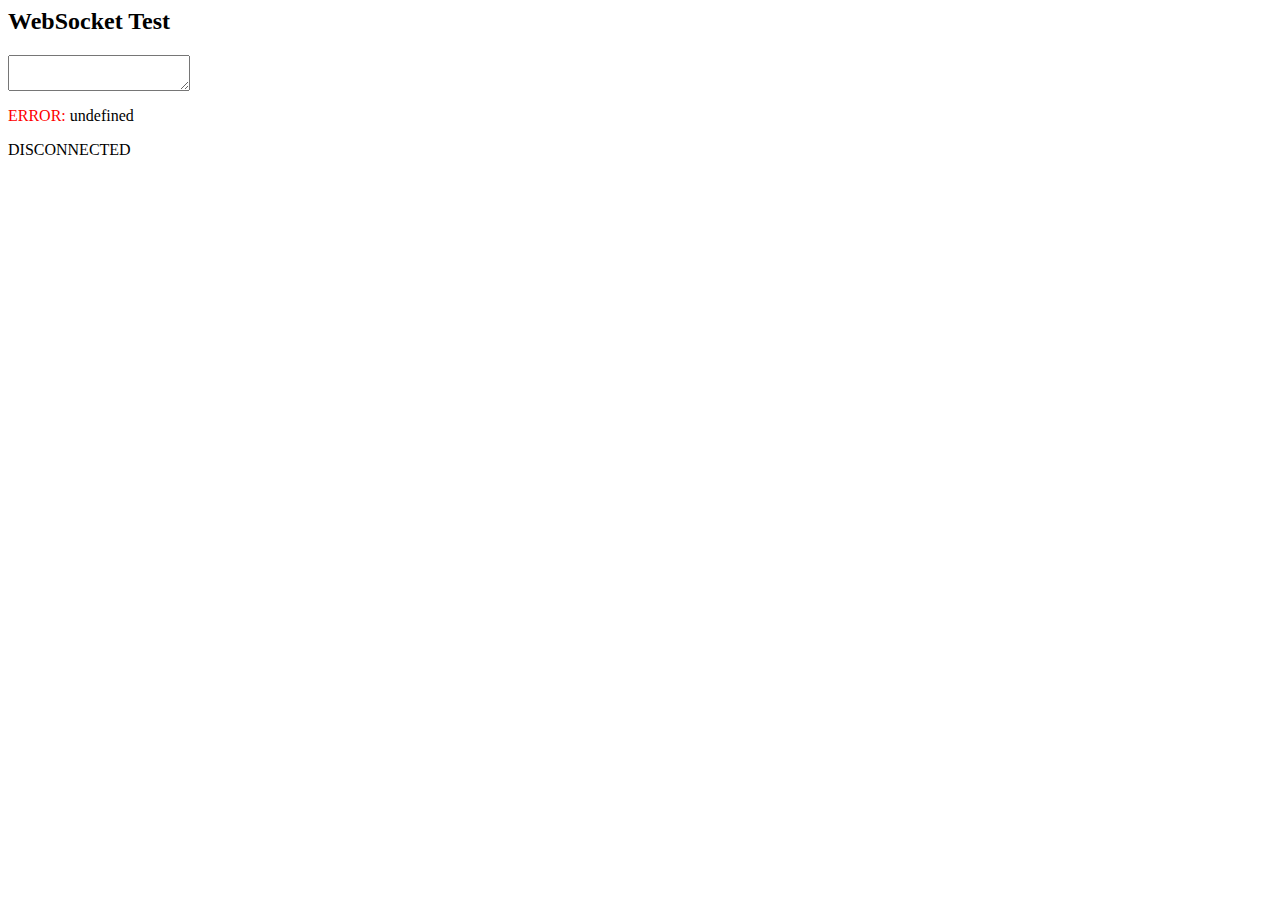
<file: src/server/web/wstest/index.html>
<HTML>
<HEAD>
</HEAD>
<BODY>
<script language="javascript" type="text/javascript">

  var wsUri = "ws://" +location.hostname+ ":9000/client";
	console.log( wsUri );
  var output;

  function init()
  {
    output = document.getElementById("output");
    testWebSocket();
  }

  function testWebSocket()
  {
    websocket = new WebSocket(wsUri);
    websocket.onopen = function(evt) { onOpen(evt) };
    websocket.onclose = function(evt) { onClose(evt) };
    websocket.onmessage = function(evt) { onMessage(evt) };
    websocket.onerror = function(evt) { onError(evt) };
  }

  function onOpen(evt)
  {
    writeToScreen("CONNECTED");
	doSend('{}' );
//    doSend('{"args": ["entity", 1000], "kwargs": {}, "op": "ClientUpdater__requestUpdates", "seq": 1, "context": ["ClientUpdater", 0]}');
  }

  function onClose(evt)
  {
    writeToScreen("DISCONNECTED");
  }

  function onMessage(evt)
  {
	obj = JSON.parse(evt.data);
	console.log( obj );
	writeToScreen('<span style="color: blue;">RESPONSE: ' + evt.data+'</span>');
  }

  function onError(evt)
  {
    writeToScreen('<span style="color: red;">ERROR:</span> ' + evt.data);
  }

  function doSend(message)
  {
    writeToScreen("SENT: " + message); 
    websocket.send(message);
  }

  function writeToScreen(message)
  {
    var pre = document.createElement("p");
    pre.style.wordWrap = "break-word";
    pre.innerHTML = message;
    output.appendChild(pre);
  }

  window.addEventListener("load", init, false);

</script>


<h2>WebSocket Test</h2>

<TEXTAREA id=wsresp></TEXTAREA>

<div id="output"></div>

</BODY>
</HTML>
</file>
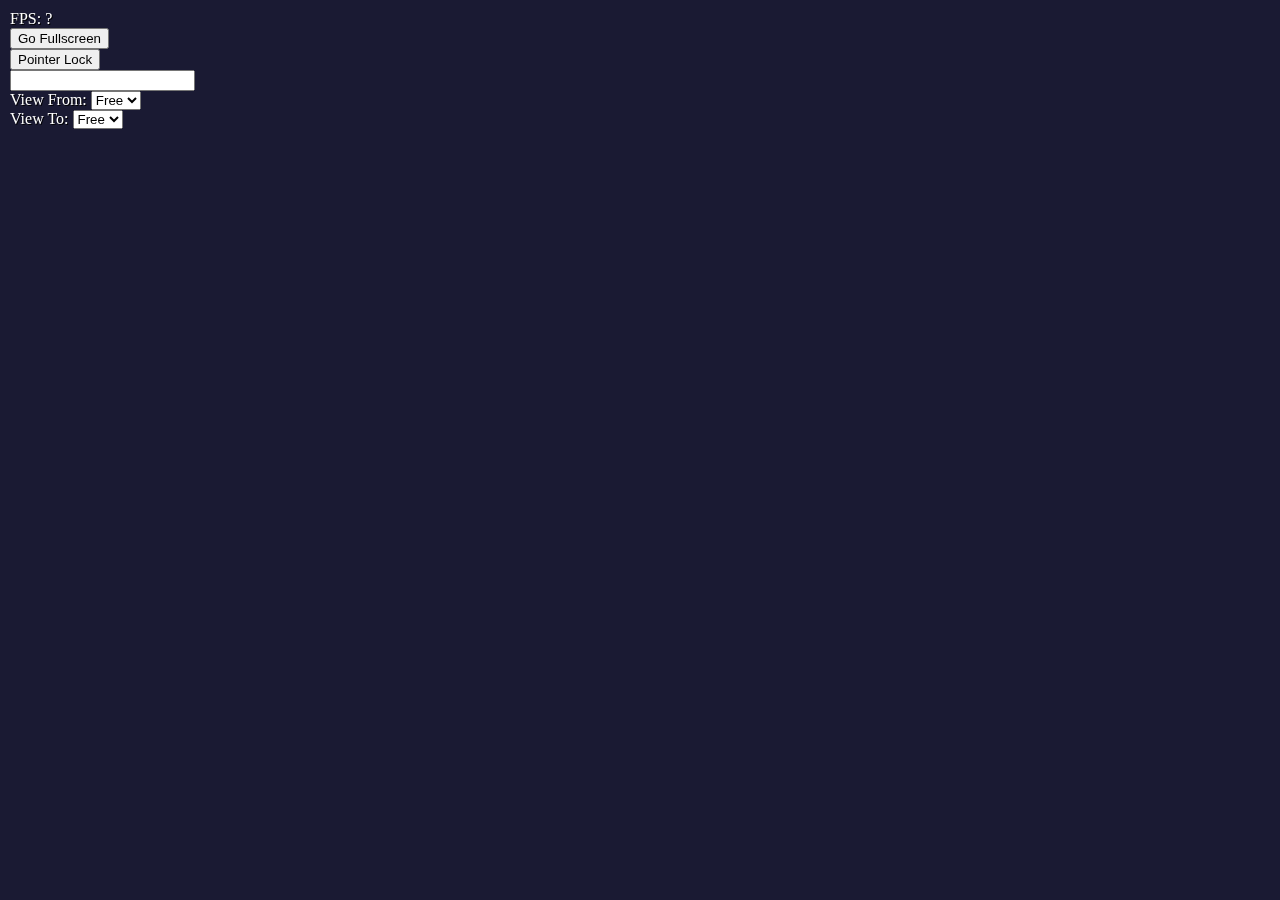
<file: src/server/web/cngui/mainscreen.html>
<!DOCTYPE html>
<!--
/*
 * Copyright (C) 2010-2012 <>< Charles Lohr
 *    Based off of http://www.khronos.org/webgl/wiki/Tutorial
 *
 */
 -->
<html>
<head>
<link rel="stylesheet" href="util.css">
<meta http-equiv="Content-Type" content="text/html; charset=utf-8">
<title>Bridgesim Main Screen</title>
<script src="J3DIMath.js" type="text/javascript"> </script>
<script src="mainscreen.js" > </script>
<script src="CNWebGL.js" > </script>
<script src="CNWebGLUtil.js" > </script>
<script src="websocket.js"></script>
<script src="util.js"></script>

<script>

    width = -1;
    height = -1;

    frame = 0;

    game = new Object();
    game.arbitrarytime = 0;

    function update( dtime )
    {
		//First, dig through dictionary and update the list under 'view from'
		GameUpdate();

		frame++;
		game.arbitrarytime += dtime;
    }

    function start()
    {
		cwgcanvas = document.getElementById("example");
	   	fpscounter = document.getElementById("framerate");
	
		cwg = new CNWebGL( cwgcanvas, [ "vNormal", "vColor", "vPosition"], fpscounter );

		cwg.trace = function( str ) {
			console.log( str );

		wsInitString = '{"args": ["entity", 10], "kwargs": {}, "op": "ClientUpdater__requestUpdates", "seq": 1 }';
		StartWebSocket();

		AttachMouseWheel( MouseWheelEvent, document.getElementById("example") ); 
		setupPoinerMotion( PointerMotionFn );
	}

	cwg.trace( "Loaded." );
	cwg.overridefull = true;
	cwg.uniforms["LightDir"] = new CreateUniformFloat4("LightDir",cwg );
	cwg.uniforms["LightDir"].x = 0.0;
	cwg.uniforms["LightDir"].y = -1.0;
	cwg.uniforms["LightDir"].z = 0.0;
	cwg.uniforms["LightDir"].w = 0.0;

	var rt = cwg.root;

	rootperspective = new CNGLCreatePerspectiveNode( cwg, "RootPerspective" );
	rootperspective.near = 1;
	rootperspective.far = 10000;
	rt.children.push( rootperspective);

	midupdateobject = new CNGLCreateNode( cwg, "midupdateobject" );
	midupdateobject.render = GamePostUpdate
	rt.children.push( midupdateobject );

	rootortho = new CNGLCreateOrthographicNode( cwg, "RootOrtho" );
	rt.children.push( rootortho );

	var rootshader = new CNGLCreateShaderAsset( cwg, "RootShader" );
	rootshader.loadobjs( "default.vert", "default.frag" );
	rootperspective.assets.push( rootshader );
	rootortho.assets.push( rootshader );
	

	cwg.last_time = new Date();

	setInterval(function() {
		var this_time = new Date();
		var dtime = (this_time.getTime() - cwg.last_time.getTime())/1000.0;
		cwg.last_time = this_time;
		update(dtime);
		cwg.Draw(); 
//		postupdate(dtime);
	}, 10);

		cwgcanvas.onmousedown = function ( ev )
		{
		}
		cwgcanvas.onmouseup = function ( ev ){
		}
    }




function keyup( ev )
{
}

function keydown( ev )
{
}

function PointerMotionFn( x, y, rx, ry, mouse, locked )
{
	document.getElementById( "status" ).value =  x + " " + y + " " + rx + " " + ry + " " + mouse + " " + locked;
	if( mouse || locked )
	{
		MainScreenRelativeRotationMotion( rx, ry );
	}
}

</script>
</head>

<body onload="start()" onkeydown="keydown(event);" onkeyup="keyup(event);" >


<DIV id=te class="corner">
	<div id=tray STYLE="position:fixed;top:10px;left:10px;color:#ffffff;text-shadow: 1px 1px #000000;">
		<div id="framerate"></DIV>
		<div id="buttons">
			<INPUT TYPE=SUBMIT onclick="goFullScreen( document.getElementById('te') );" name=fsbtn VALUE="Go Fullscreen"><BR>
			<INPUT TYPE=SUBMIT onclick="pointerlock( !ispointerlocked, document.getElementById('example') );" name=ptrlok VALUE="Pointer Lock"><BR>
			<INPUT TYPE=TEXT id="status"><BR>
			View From: <SELECT id="viewfrom"><OPTION value="-1">Free</OPTION></SELECT><BR>
			View To: <SELECT id="viewto"><OPTION value="-1">Free</OPTION></SELECT>
		</div>
	</div>

	<div id=targets class="corner"></div>

	<canvas id="example" WIDTH="100%">Upgrade your browser, it does not support canvas.</canvas>
</DIV>


</html>
</file>
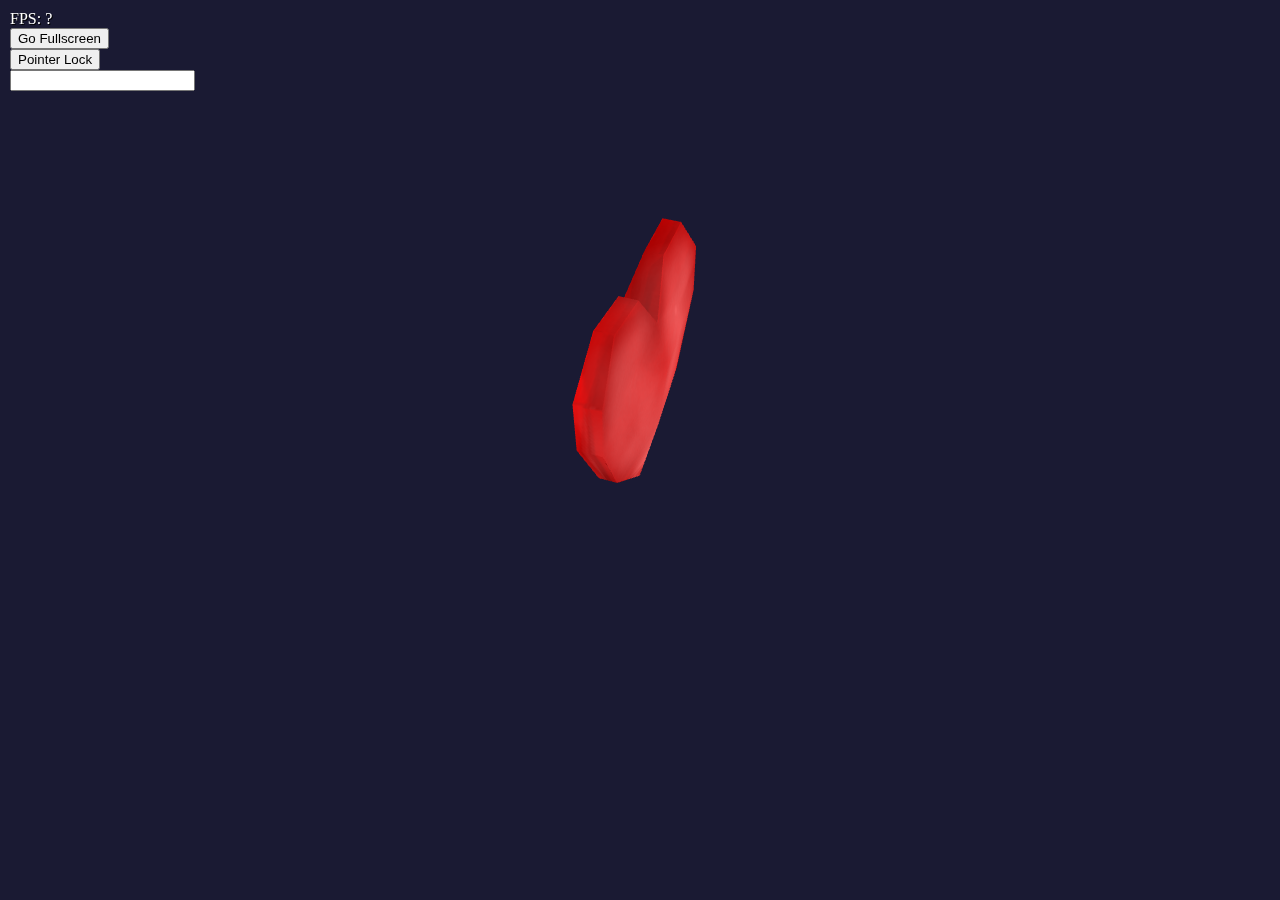
<file: src/server/web/cngui/test.html>
<!DOCTYPE html>
<!--
/*
 * Copyright (C) 2010-2012 <>< Charles Lohr
 *    Based off of http://www.khronos.org/webgl/wiki/Tutorial
 *
 */
 -->
<html>
<head>
<meta http-equiv="Content-Type" content="text/html; charset=utf-8">
<title>CNWebGL Test</title>


<script src="J3DIMath.js" type="text/javascript"> </script>
<script src="CNWebGL.js" > </script>
<script src="CNWebGLUtil.js" > </script>
<script src="websocket.js"></script>

<script id="vert" type="x-shader/x-vertex">
	uniform mat4 MVPMatrix;
	uniform mat4 NormalMatrix;
	uniform vec4 LightDir;

	attribute vec3 vNormal;
	attribute vec4 vTexCoord;
	attribute vec4 vPosition;

	varying vec3 v_Dot;
	varying float fDot;
	varying vec2 v_texCoord;

	void main()
	{
		gl_Position = MVPMatrix * vPosition;
		v_texCoord = vTexCoord.st;
		vec4 transNormal = NormalMatrix * vec4(normalize(vNormal), 1);
		//transNormal.z *= -1.0;
		fDot = dot(normalize(transNormal.xyz), normalize(LightDir.xyz)) / 2.0 + .5;
		v_Dot = vec3( fDot );
	}
</script>

<script id="frag" type="x-shader/x-fragment">
#ifdef GL_ES
	precision mediump float;
#endif

	uniform sampler2D sampler2d;

	varying vec3 v_Dot;
	varying vec2 v_texCoord;
	varying float fDot;

	void main()
	{
		vec2 texCoord = vec2(v_texCoord.s, 1.0 - v_texCoord.t);
		vec4 color = texture2D(sampler2d, texCoord);
		color.a = 1.;
		//gl_FragColor = vec4( 1.-abs( color.xyz * (v_Dot-0.5)*2.0 ), color.a);
		gl_FragColor = vec4( color.rgba );
	}
</script>


<script>

    width = -1;
    height = -1;

    frame = 0;

    game = new Object();
    game.arbitrarytime = 0;

    function update( dtime )
    {
		frame++;
		game.arbitrarytime += dtime;

		game.gamesuperalert.matrix.makeIdentity();
		game.gamesuperalert.matrix.translate( Math.sin( game.arbitrarytime * 10. ), 0, 0 );
		game.gamesuperalert.matrix.rotate( game.arbitrarytime * 100, 0, 0, 1 );
    }

    function start()
    {
		var c = document.getElementById("example");
	   	fpscounter = document.getElementById("framerate");
	
		cwg = new CNWebGL( c, [ "vNormal", "vColor", "vPosition"], fpscounter );

		cwg.trace = function( str ) {
			console.log( str );

		wsInitString = '{"args": ["entity", 10], "kwargs": {}, "op": "ClientUpdater__requestUpdates", "seq": 1 }';
		StartWebSocket();
	}

	cwg.trace( "Loaded." );
	cwg.overridefull = true;
	cwg.uniforms["LightDir"] = new CreateUniformFloat4("LightDir",cwg );
	cwg.uniforms["LightDir"].x = 0.0;
	cwg.uniforms["LightDir"].y = -1.0;
	cwg.uniforms["LightDir"].z = 0.0;
	cwg.uniforms["LightDir"].w = 0.0;

	var ss = document.getElementById("vshader" );
	var rt = cwg.root;

	rootperspective = new CNGLCreatePerspectiveNode( cwg, "RootPerspective" );
	rootperspective.near = 1;
	rootperspective.far = 400;
	rootperspective.angle = 45;
	rt.children.push( rootperspective);


	
	var tt = new CNGLCreateTextureAsset( cwg, "alert_text" );
	var tm = new CNGLCreateLoadableModelNode(cwg, "alert_mod" );
	tt.load( "alert1.png" );
	tm.LoadOBJModelURI( "alert1.obj");

	game.gamealert = new CNGLCreateTransformNode(cwg);
	game.gamesuperalert = new CNGLCreateTransformNode(cwg);
	game.gamealert.children.push( tm );
	game.gamealert.assets.push( tt );

	game.gamesuperalert.matrix.translate( [0,0,0] );
	game.gamesuperalert.children.push( game.gamealert );
	rootperspective.children.push( game.gamesuperalert );
	
	var rootshader = new CNGLCreateShaderAsset( cwg, "RootShader" );
	rootshader.loadobjs( "vert", "frag" );
	rootperspective.assets.push( rootshader );

	rootperspective.at[0] = 0;
	rootperspective.at[1] = 0;
	rootperspective.at[2] = 0;

	rootperspective.eye[0] = 10;
	rootperspective.eye[1] = 0;
	rootperspective.eye[2] = 10;

	rootperspective.up[0] = 0;
	rootperspective.up[1] = 0;
	rootperspective.up[2] = 1;


	cwg.last_time = new Date();

	setInterval(function() {
		var this_time = new Date();
		update((this_time.getTime() - cwg.last_time.getTime())/1000.0);
		cwg.last_time = this_time;
		cwg.Draw(); 
	}, 10);

	c.onmousedown = function ( ev ){
	}
	c.onmouseup = function ( ev ){
	}
    }



function bodymove( ev )
{
	var c = document.getElementById("example");
//	var l = AbsolutePositionOfElement( c );

//	var ldist = ev.clientX - l[0];
//	var udist = ev.clientY - l[1];
}

function keyup( ev )
{
}

function keydown( ev )
{
}

function goFullScreen( te){
    if(te.requestFullScreen)
        te.requestFullScreen();
    else if(te.webkitRequestFullScreen)
        te.webkitRequestFullScreen();
    else if(te.mozRequestFullScreen)
        te.mozRequestFullScreen();
}


//Pointer locking: http://www.html5rocks.com/en/tutorials/pointerlock/intro/

var ispointerlocked = false;

function LockchangeCallback( j )
{
//	console.log( "Changed: " );
//	console.log( document.mozPointerLockElement );
	if( document.mozPointerLockElement != null ||
		document.webkitPointerLockElement != null || 
		document.PointerLockElement != null )
	{
		ispointerlocked = true;
	} 
	else
	{
		ispointerlocked = false;
	}
}

function fsmm( e )
{
  var movementX = e.movementX ||
      e.mozMovementX          ||
      e.webkitMovementX       ||
      0,
  movementY = e.movementY ||
      e.mozMovementY      ||
      e.webkitMovementY   ||
      0;
//	document.getElementById( "status" ).value =  e.clientX + " " + e.clientY;
	document.getElementById( "status" ).value =  movementX + " " + movementY;

}

function pointerlock( lock, element )
{
	// Hook pointer lock state change events
	document.addEventListener('pointerlockchange', LockchangeCallback, false);
	document.addEventListener('mozpointerlockchange', LockchangeCallback, false);
	document.addEventListener('webkitpointerlockchange', LockchangeCallback, false);

	// Hook mouse move events
	document.addEventListener("mousemove", fsmm, false);

	//http://www.html5rocks.com/en/tutorials/pointerlock/intro/
	var havePointerLock = 'pointerLockElement' in document ||
	    'mozPointerLockElement' in document ||
	    'webkitPointerLockElement' in document;

	if( !havePointerLock )
	{
		console.log( "Does not have pointer lock functionality in this browser.\n" );
		return;
	}

	if( lock )
	{
		element.requestPointerLock = element.requestPointerLock ||
				     element.mozRequestPointerLock ||
				     element.webkitRequestPointerLock;
		// Ask the browser to lock the pointer
		element.requestPointerLock();
		ispointerlocked = true;
	}
	else
	{
		// Ask the browser to release the pointer
		document.exitPointerLock = document.exitPointerLock ||
				   document.mozExitPointerLock ||
				   document.webkitExitPointerLock;
		document.exitPointerLock();
		ispointerlocked = false;
	}
}


</script>
</head>

<body onload="start()" onkeydown="keydown(event);" onkeyup="keyup(event);" onmousemove="bodymove(event);" >


<DIV id=te STYLE="position:fixed;top:0px;left:0px;">
	<div id=tray STYLE="position:fixed;top:10px;left:10px;color:#ffffff;text-shadow: 1px 1px #000000;">
		<div id="framerate"></DIV>
		<div id="buttons">
			<INPUT TYPE=SUBMIT onclick="goFullScreen( document.getElementById('te') );" name=fsbtn VALUE="Go Fullscreen"><BR>
			<INPUT TYPE=SUBMIT onclick="pointerlock( !ispointerlocked, document.getElementById('example') );" name=ptrlok VALUE="Pointer Lock"><BR>
			<INPUT TYPE=TEXT id="status">
		</div>

	</div>

	<canvas id="example" WIDTH="100%">Upgrade your browser, it does not support canvas.</canvas>
</DIV>


</html>
</file>
<file: src/server/web/cngui/util.css>
body{
    -webkit-touch-callout: none;
    -webkit-user-select: none;
    -khtml-user-select: none;
    -moz-user-select: none;
    -ms-user-select: none;
    user-select: none;
}


.target {
	position:fixed;
	top:0px;
	left:0px;
	color:#ffffff;
	text-shadow: 1px 1px #000000;
}

.corner {
	position:fixed;
	top:0px;
	left:0px;
}


.itarget {
	position:fixed;
	top:0px;
	left:0px;
	color:#ffffff;
	text-shadow: 1px 1px #000000;

}
</file>
